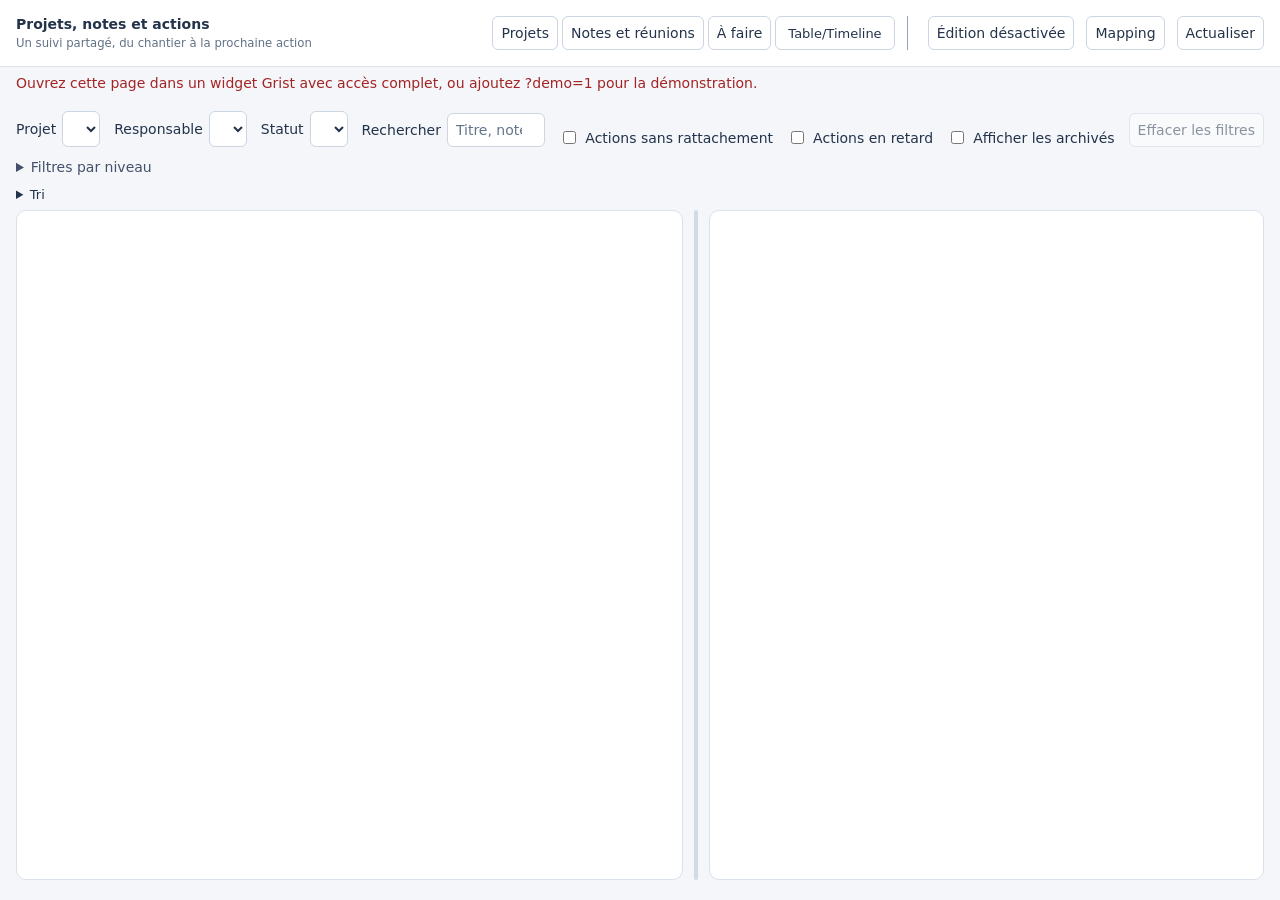
<file: index.html>
<!doctype html>
<html lang="fr">
  <head>
    <meta charset="utf-8" />
    <meta name="viewport" content="width=device-width, initial-scale=1" />
    <title>Projets, notes et actions — Grist</title>
    <link rel="stylesheet" href="workspace.css?v=20261127-filter-memory" />
    <link rel="stylesheet" href="meeting-mentions.css?v=20261125-release" />
    <script src="https://docs.getgrist.com/grist-plugin-api.js"></script>
    <link rel="stylesheet" href="form-theme.css?v=20261117-shared-select" />
    <link rel="stylesheet" href="meeting-followup.css?v=20261127-action-followup" />
  </head>
  <body>
    <header>
      <div>
        <strong>Projets, notes et actions</strong
        ><small>Un suivi partagé, du chantier à la prochaine action</small>
      </div>
      <nav aria-label="Vues">
        <button data-view="projects">Projets</button
        ><button data-view="notes">Notes et réunions</button
        ><button data-view="actions">À faire</button>
        <a class="view-button" href="timeline.html">Table/Timeline</a>
      </nav>
      <details id="phoneNav" class="phone-only">
        <summary id="phoneViewLabel">Actions</summary>
        <div>
          <button data-view="projects">Projets</button
          ><button data-view="streams">Chantiers</button
          ><button data-view="notes">Notes et réunions</button
          ><button data-view="actions">Actions</button>
        </div>
      </details>
      <button
        id="phoneFilters"
        class="phone-only"
        type="button"
        aria-expanded="false"
        aria-controls="filterPanel"
      >
        Filtres
      </button>
      <button id="editionButton" aria-pressed="false">Édition désactivée</button
      ><button id="mappingButton">Mapping</button
      ><button id="refresh">Actualiser</button>
    </header>
    <div id="message" role="status"></div>
    <div id="phoneSearch" class="phone-only" role="search"></div>
    <section
      id="mapping"
      hidden
      aria-label="Configuration des tables"
    >
      <div id="mappingContent"></div>
      <div id="mappingResize" role="separator" tabindex="0"
        aria-label="Hauteur du mapping" aria-controls="mappingContent"
        aria-orientation="horizontal"></div>
    </section>
    <div id="filterPanel">
      <div class="filters">
        <label
          ><span id="projectFilterLabel">Projet</span>
          <select id="projectFilter"></select></label
        ><label
          ><span id="ownerFilterLabel">Responsable</span>
          <select id="ownerFilter"></select></label
        ><label
          ><span id="statusFilterLabel">Statut</span>
          <select id="statusFilter"></select></label
        ><label class="search"
          >Rechercher
          <input
            id="search"
            type="search"
            placeholder="Titre, notes, action…" /></label
        ><label
          ><input id="unlinked" type="checkbox" /> Actions sans
          rattachement</label
        ><label><input id="overdue" type="checkbox" /> Actions en retard</label>
        <label
          ><input id="showArchived" type="checkbox" /> Afficher les
          archivés</label
        >
        <button id="resetFilters" type="button" aria-label="Effacer les filtres" disabled>Effacer<span> les filtres</span></button>
      </div>
      <details id="advancedFilters">
        <summary>Filtres par niveau <span id="advancedCount"></span></summary>
        <div class="advanced-controls">
          <label
            >Niveau
            <select id="advancedKind"></select></label
          ><label
            >Champ
            <select id="advancedField"></select></label
          >
          <div class="advanced-value-control">
            <label for="advancedValue">Contient <span id="advancedSelectionCount"></span></label>
            <div class="advanced-picker">
              <input id="advancedValue" type="search" autocomplete="off" role="combobox" aria-autocomplete="list" aria-haspopup="dialog" aria-expanded="false" aria-controls="advancedChoices" placeholder="Rechercher ou choisir…" />
              <div id="advancedChoices" popover="manual" role="dialog" aria-label="Valeurs disponibles du filtre" hidden></div>
            </div>
          </div>
          <label class="advanced-join-control">Combiner les filtres<select id="advancedJoin"><option value="and">ET — tous les critères</option><option value="or">OU — au moins un critère</option></select></label>
          <button id="advancedAdd" type="button">Ajouter le filtre</button>
          <button id="advancedClear" type="button">Tout effacer</button>
        </div>
        <div id="advancedChips" class="actions"></div>
      </details>
      <details id="hierarchySortSettings">
        <summary>Tri</summary>
        <div class="actions">
          <label
            >Projets
            <select id="trackingProjectSort"></select></label
          ><label
            >Niveaux inférieurs
            <select id="trackingChildSort"></select
          ></label>
        </div>
      </details>
    </div>
    <main>
      <button
        id="phoneBack"
        class="phone-only"
        type="button"
        aria-label="Retour à la liste"
        title="Retour à la liste"
      >
        ‹
      </button>
      <section id="list" tabindex="0" aria-label="Liste des éléments"></section>
      <div
        id="paneSeparator"
        role="separator"
        tabindex="0"
        aria-label="Largeur du volet gauche"
        aria-orientation="vertical"
        aria-controls="list detail"
        aria-valuemin="25"
        aria-valuemax="75"
        aria-valuenow="55"
        title="Glisser pour ajuster les volets ; flèches gauche/droite au clavier ; double-clic pour réinitialiser"
      ></div>
      <aside id="detail" tabindex="0" aria-label="Détail"></aside>
    </main>
    <dialog id="pointForwardDialog" aria-labelledby="pointForwardTitle">
      <div class="dialoghead"><h2 id="pointForwardTitle">Renvoyer le point</h2></div>
      <label>Réunion destinataire<select id="pointForwardTarget"></select></label>
      <p id="pointForwardError" role="alert"></p>
      <div class="actions">
        <button type="button" id="pointForwardSave">Renvoyer</button>
        <button type="button" id="pointForwardNew">Créer une réunion destinataire…</button>
        <button type="button" id="pointForwardCancel" autofocus>Annuler</button>
      </div>
    </dialog>
    <dialog id="editor">
      <form id="editForm">
        <div class="dialoghead">
          <h2 id="editorTitle"></h2>
          <div class="editor-actions">
            <button id="save" type="submit">Enregistrer</button>
            <button type="button" id="cancel">Annuler</button>
          </div>
        </div>
        <div id="noteDraftPanel" hidden></div>
        <div id="fields"></div>
        <p id="editError" role="alert"></p>
      </form>
    </dialog>
    <dialog id="moveDialog" aria-labelledby="moveTitle">
      <form id="moveForm">
        <h2 id="moveTitle"></h2>
        <label
          >Nouveau rattachement
          <select id="moveTarget" required></select
        ></label>
        <div id="moveDetachWarning" hidden>
          <p>Retirer tous les rattachements de cet élément ? Il restera accessible parmi les éléments sans parent. Pour une action, les liens à la réunion et au point d’origine seront aussi retirés. Les descendants et leurs liens internes seront conservés.</p>
          <label><input id="moveDetachConfirm" type="checkbox" /> Je confirme le retrait des rattachements.</label>
        </div>
        <p id="moveError" role="alert"></p>
        <div class="actions">
          <button id="moveSubmit" type="submit">Déplacer</button
          ><button id="moveCancel" type="button">Annuler</button>
        </div>
      </form>
    </dialog>
    <dialog id="conversionDialog" aria-labelledby="conversionTitle">
      <form id="conversionForm">
        <h2 id="conversionTitle"></h2>
        <label
          ><span id="conversionParentLabel"></span
          ><select id="conversionParent" required></select
        ></label>
        <div id="conversionPreview"></div>
        <p id="conversionError" role="alert"></p>
        <div class="actions">
          <button id="conversionSubmit" type="submit">
            Confirmer la transformation</button
          ><button id="conversionCancel" type="button">Annuler</button>
        </div>
      </form>
    </dialog>
    <dialog id="removalDialog" aria-labelledby="removalTitle">
      <form id="removalForm">
        <h2 id="removalTitle"></h2>
        <div id="removalPreview"></div>
        <p id="removalError" role="alert"></p>
        <label
          ><input id="removalConfirm" type="checkbox" required /> Je confirme
          cette opération sur l’élément indiqué.</label
        >
        <div class="actions">
          <button id="removalSubmit" type="submit">Confirmer</button
          ><button id="removalCancel" type="button">Annuler</button>
        </div>
      </form>
    </dialog>
    <dialog id="projectTimeline" aria-labelledby="timelineTitle">
      <header>
        <h2 id="timelineTitle">Timeline du projet</h2>
        <button id="timelineClose" type="button">Fermer</button>
      </header>
      <p class="timeline-landscape-hint">Pour une vue plus large, tournez votre téléphone en paysage.</p>
      <iframe id="timelineFrame" title="Table et timeline du projet"></iframe>
    </dialog>
    <dialog id="quickUpdateDialog" aria-labelledby="quickUpdateTitle">
      <h2 id="quickUpdateTitle"></h2>
      <p id="quickUpdateItem"></p>
      <div id="quickUpdateChoices" class="actions"></div>
      <p id="quickUpdateError" role="alert"></p>
      <button id="quickUpdateClose" type="button">Annuler</button>
    </dialog>
    <script src="hierarchy-sort.js?v=20261113-sorting"></script>
    <script src="meeting-followup.js?v=20261127-action-followup"></script>
    <script src="action-followup.js?v=20261127-action-followup"></script>
    <script src="local-note-drafts.js?v=20261125-release"></script>
    <script src="meeting-mentions.js?v=20261125-release"></script>
    <script src="meeting-point-plan.js?v=20261125-release"></script>
    <script src="workspace.js?v=20261127-action-followup"></script>
  </body>
</html>
</file>
<file: workspace.css>
:root {
  font-family: system-ui, sans-serif;
  color: #23334a;
  background: #f4f6fa;
  font-size: 14px;
}
* {
  box-sizing: border-box;
}
html {
  height: 100%;
}
body {
  margin: 0;
  height: 100vh;
  height: 100dvh;
  display: flex;
  flex-direction: column;
  overflow: hidden;
}
header,
#message,
.filters {
  flex: 0 0 auto;
}

button,
input,
select,
textarea {
  font: inherit;
}
button,
a {
  cursor: pointer;
}
button,
select,
input,
textarea {
  border: 1px solid #ccd5e2;
  border-radius: 6px;
  padding: 8px;
  background: white;
  color: inherit;
}
button:hover,
a:hover {
  background: #edf1ff;
}
button:disabled {
  opacity: 0.5;
  cursor: default;
}
button.active,
button[type="submit"] {
  background: #4338ca;
  color: white;
}
header {
  display: flex;
  gap: 12px;
  align-items: center;
  flex-wrap: wrap;
  background: white;
  padding: 16px;
  border-bottom: 1px solid #dbe1eb;
}
header > div {
  margin-right: auto;
}
small {
  display: block;
  color: #617187;
  margin-top: 4px;
}
nav {
  display: flex;
  gap: 4px;
}
header > nav {
  flex-wrap: wrap;
  padding-right: 12px;
  margin-right: 8px;
  border-right: 1px solid #94a3b8;
}
header > nav .view-button {
  display: inline-flex;
  align-items: center;
  border: 1px solid #cbd5e1;
  border-radius: 6px;
  padding: 8px 12px;
  color: #23334a;
  background: #fff;
  text-decoration: none;
  font-size: 13px;
}
header > nav .view-button:hover,
header > nav .view-button:focus-visible { background: #eef2ff; }
a {
  color: #4338ca;
  padding: 8px;
}
#message {
  padding: 8px 16px;
  color: #425573;
  white-space: pre-wrap;
}
#message.error,
#editError {
  color: #a32424;
}
.filters {
  display: flex;
  gap: 14px;
  align-items: end;
  flex-wrap: wrap;
  padding: 12px 16px;
}
.filters label {
  display: flex;
  gap: 6px;
  align-items: center;
}
.filters .search {
  flex: 1;
}
.search input {
  width: 100%;
}
main {
  flex: 1 1 0;
  min-height: 0;
  display: grid;
  grid-template-rows: minmax(0, 1fr);
  grid-template-columns: minmax(0, var(--left-fr, 1.2fr)) 10px minmax(
      0,
      var(--right-fr, 1fr)
    );
  gap: 8px;
  padding: 0 16px 20px;
}
#list,
aside {
  background: white;
  border: 1px solid #dbe1eb;
  border-radius: 10px;
  padding: 18px;
  min-width: 0;
  min-height: 0;
  overflow: auto;
  overscroll-behavior: contain;
  scrollbar-gutter: stable;
}
aside {
  align-self: stretch;
}
#list:focus-visible,
#detail:focus-visible {
  outline: 2px solid #334155;
  outline-offset: -2px;
}

.item {
  display: block;
  text-align: left;
  width: 100%;
  margin: 5px 0;
  padding: 12px;
  border-color: #e3e8ef;
}
.item.selected {
  outline: 2px solid #334155;
  outline-offset: -2px;
}
.item strong {
  display: block;
}
.item.level2 {
  width: calc(100% - 18px);
  margin-left: 18px;
}
.item.level3 {
  width: calc(100% - 36px);
  margin-left: 36px;
}
.badge {
  display: inline-block;
  background: #edf1f7;
  border-radius: 4px;
  padding: 3px 6px;
  font-size: 12px;
  margin: 4px 4px 0 0;
}
.late {
  color: #a32424;
  background: #fff0ed;
}
.text {
  white-space: pre-wrap;
  overflow-wrap: anywhere;
  line-height: 1.65;
}
.muted,
.empty {
  color: #66758a;
}
.empty {
  padding: 20px;
}
h2 {
  font-size: 20px;
  margin-top: 0;
}
h3 {
  font-size: 15px;
  margin-top: 24px;
}
.actions {
  display: flex;
  gap: 8px;
  flex-wrap: wrap;
  margin: 12px 0;
}
progress {
  width: 100%;
  accent-color: #4338ca;
}
#mapping {
  flex: 0 1 auto;
  display: flex;
  flex-direction: column;
  height: var(--mapping-height, 35dvh);
  min-height: min(100px, 25dvh);
  max-height: 65dvh;
  overflow: hidden;
  background: white;
  margin: 0 16px;
  border: 1px solid #ccd5e2;
  border-radius: 8px;
}
#mappingContent {
  min-height: 0;
  flex: 1 1 auto;
  overflow: auto;
  overscroll-behavior: contain;
  padding: 18px;
}
#mappingResize {
  flex: 0 0 18px;
  display: grid;
  place-items: center;
  cursor: ns-resize;
  touch-action: none;
  border-top: 1px solid #dbe1eb;
  background: #f4f6fa;
}
#mappingResize::before {
  content: "";
  width: 30px;
  height: 4px;
  border-block: 1px solid #6b7b93;
}
#mappingResize:focus-visible {
  outline: 2px solid #365f9c;
  outline-offset: -2px;
}
#mapping select[data-map]:not([data-field="table"]):has(> option[value=""]:checked) {
  background-color: #fff0f0 !important;
  border-color: #cc9191;
}
#mapping .grid {
  display: grid;
  grid-template-columns: repeat(auto-fit, minmax(250px, 1fr));
  gap: 12px;
}
fieldset {
  border: 1px solid #dbe1eb;
  border-radius: 6px;
  min-width: 0;
}
fieldset label {
  display: grid;
  grid-template-columns: 1fr 1fr;
  gap: 8px;
  margin: 6px 0;
  align-items: center;
}
fieldset select {
  width: 100%;
}
dialog {
  width: min(700px, 95vw);
  max-height: 90vh;
  border: 1px solid #ccd5e2;
  border-radius: 12px;
  padding: 22px;
}
dialog::backdrop {
  background: #17223b70;
}
.dialoghead {
  display: flex;
  justify-content: space-between;
  align-items: start;
}
#fields label {
  display: grid;
  gap: 6px;
  margin: 12px 0;
}
textarea {
  min-height: 120px;
  resize: vertical;
}
#fields input,
#fields select,
#fields textarea {
  width: 100%;
}
select[multiple] {
  min-height: 100px;
}
.mappingwarning {
  color: #8e4810;
}
@media (max-width: 800px) {
  main {
    grid-template-columns: minmax(0, 1fr);
    grid-template-rows: repeat(2, minmax(0, 1fr));
  }
  .filters label {
    flex-wrap: wrap;
  }
  header {
    gap: 6px;
  }
}

[hidden] {
  display: none !important;
}
/* Editing keeps the selected record in its familiar detail layout. */
#detail #editForm input,
#detail #editForm select,
#detail #editForm textarea {
  width: 100%;
  min-width: 0;
}
#detail #editForm label {
  display: grid;
  gap: 6px;
  margin: 12px 0;
}
#detail #editForm .dialoghead {
  position: sticky;
  top: 0;
  background: white;
  z-index: 1;
  padding-bottom: 12px;
  border-bottom: 1px solid #dbe1eb;
}
#detail #editForm details {
  margin: 20px 0;
}
#detail #editForm summary {
  cursor: pointer;
  color: #4338ca;
}
#detail #editForm [data-slot="Titre"] :is(input, textarea) {
  font-size: 20px;
  font-weight: 600;
}
.tree-row {
  display: flex;
  align-items: center;
  gap: 5px;
  border-radius: 7px;
  min-width: 0;
}
.tree-row > .item {
  flex: 1;
  min-width: 0;
}
.fold,
.fold-spacer {
  width: 28px;
  flex: 0 0 28px;
  text-align: center;
}
.fold {
  padding: 6px 3px;
  border-color: transparent;
  background: transparent;
}
.tree-children {
  padding-left: 18px;
  border-left: 1px solid #e5eaf2;
  margin-left: 14px;
}
.move-button,
.tree-row .dependent-delete {
  display: inline-flex;
  align-items: center;
  justify-content: center;
  box-sizing: border-box;
  width: 30px;
  height: 30px;
  flex: 0 0 30px;
  padding: 6px;
}
.tree-row .dependent-delete {
  color: #b42318;
  -webkit-text-fill-color: #b42318;
  background: #fff;
  border-color: #b42318;
}
.tree-row .dependent-delete:hover,
.tree-row .dependent-delete:focus-visible {
  color: #fff;
  -webkit-text-fill-color: #fff;
  background: #b42318;
}
.card-quick-actions {
  display: grid;
  grid-template-columns: repeat(2, 30px);
  grid-template-rows: repeat(2, minmax(30px, 1fr));
  gap: 5px;
  flex: 0 0 65px;
  align-self: stretch;
  margin: 3px 0;
}
.tree-row:has(> .card-quick-actions) > .item {
  min-height: 65px;
  box-sizing: border-box;
}
.card-quick-actions .card-quick-button {
  display: inline-flex;
  align-items: center;
  justify-content: center;
  width: 30px;
  height: 30px;
  padding: 6px;
}
.tree-row .card-quick-actions > button { height: 100%; }
#quickUpdateChoices button[aria-pressed="true"] {
  border: 2px solid #4338ca;
  font-weight: 700;
}
#quickUpdateError { color: #a32424; }
#noteDraftPanel {
  margin: 10px 0;
  padding: 10px;
  border: 1px solid #cbd5e1;
  border-radius: 6px;
  color: #23334a;
  background: #f1f5f9;
  font-size: 13px;
}
.note-draft-recovery { border-top: 1px solid #cbd5e1; padding: 8px 0; }
.note-draft-recovery pre {
  white-space: pre-wrap;
  overflow-wrap: anywhere;
  max-height: 220px;
  overflow: auto;
  font: inherit;
}
.note-draft-recovery button { margin: 5px 5px 0 0; }
.tree-row[draggable="true"] {
  cursor: grab;
}
.tree-row[draggable="true"]:active {
  cursor: grabbing;
}
.tree-row.dragging {
  opacity: 0.45;
}
.drop-target {
  outline: 2px solid #4338ca;
  background: #eef0ff;
}
.unassigned {
  border: 1px dashed #ccd5e2;
  border-radius: 8px;
  margin-top: 16px;
  padding: 10px;
}
#editionButton[aria-pressed="true"] {
  background: #4338ca;
  color: white;
}
#moveTarget {
  display: block;
  width: 100%;
  margin-top: 10px;
}
#detail .tree-row .item {
  padding: 9px;
}
#moveError {
  color: #a32424;
}

/* Muted Okabe–Ito-inspired accents. Type labels and indentation also encode level. */
.item[data-kind="projects"] {
  --level-color: #0072b2;
  --level-bg: #edf5fa;
  --level-hover: #e0eef7;
}
.item[data-kind="streams"] {
  --level-color: #a66d00;
  --level-bg: #fbf6e9;
  --level-hover: #f5ecd4;
}
.item[data-kind="tasks"] {
  --level-color: #007c68;
  --level-bg: #edf7f3;
  --level-hover: #dff0e9;
}
.item[data-kind="actions"] {
  --level-color: #8e4b86;
  --level-bg: #f8eff6;
  --level-hover: #f0e2ed;
}
.item[data-kind="notes"] {
  --level-color: #596780;
  --level-bg: #f1f3f7;
  --level-hover: #e6eaf1;
}
.item[data-kind] {
  border-left: 4px solid var(--level-color);
  background: var(--level-bg);
}
.item[data-kind]:hover {
  background: var(--level-hover);
}
.item-kind {
  display: block;
  color: #43516a;
  font-size: 11px;
  font-weight: 600;
  margin-bottom: 3px;
}
.detail-navigation {
  position: sticky;
  top: -18px;
  z-index: 2;
  display: flex;
  flex-wrap: wrap;
  align-items: center;
  justify-content: space-between;
  gap: 5px;
  background: white;
  padding: 10px 0;
  margin: -8px 0 12px;
  border-bottom: 1px solid #e2e8f0;
}
.detail-navigation nav,
.detail-item-actions {
  display: flex;
  flex-wrap: wrap;
  gap: 4px;
}
.detail-item-actions { margin-left: auto; }
.meeting-notes-reading,
.detail-properties {
  padding: 12px 14px;
  margin: 12px 0;
  border: 1px solid #b8c7db;
  border-radius: 8px;
}
.meeting-notes-reading h3 { margin-top: 0; }
.detail-properties {
  display: grid;
  grid-template-columns: min(36%, 9rem) minmax(0, 1fr);
  align-items: start;
  gap: 8px 12px;
  overflow-wrap: anywhere;
}
.detail-properties dt { font-weight: 700; }
.detail-properties dd {
  margin: 0;
  white-space: pre-wrap;
}
#detail #editForm input[type="date"] {
  width: min(100%, 12rem);
}
#detail #editForm .reference-picker {
  width: min(100%, 24rem);
}
.inline-content .detail-navigation {
  display: none;
}

.item[data-kind="points"] {
  --level-color: #675095;
  --level-bg: #f2eff8;
  --level-hover: #e9e2f3;
}
#conversionError {
  color: #a32424;
}
#conversionParent {
  display: block;
  width: 100%;
  margin-top: 8px;
}
#removalError {
  color: #a32424;
}
#removalPreview ul {
  max-height: 30vh;
  overflow: auto;
}
button[data-removal="delete"] {
  color: #a32424;
}
.point-origin {
  color: #43516a;
  line-height: 1.5;
}
.meeting-reasons {
  color: #43516a;
  line-height: 1.5;
}

#advancedFilters {
  flex: 0 0 auto;
  margin: 0 16px 12px;
  max-height: 22vh;
  overflow: auto;
}
#advancedFilters summary {
  cursor: pointer;
  color: #43516a;
}
.advanced-controls {
  display: flex;
  gap: 12px;
  flex-wrap: wrap;
  align-items: end;
  padding: 10px 0;
}
.advanced-controls label {
  display: grid;
  gap: 5px;
}
.field-label {
  width: 100%;
  font-size: 12px;
  margin: 0 0 10px;
}
#mapping input {
  min-width: 0;
  width: 100%;
}
#mapping .grid {
  grid-template-columns: repeat(auto-fit, minmax(280px, 1fr));
}
body[data-current-view="notes"] .item[data-kind="notes"] {
  --level-color: #0072b2;
  --level-bg: #edf5fa;
  --level-hover: #e0eef7;
}
body[data-current-view="notes"] .item[data-kind="points"] {
  --level-color: #a66d00;
  --level-bg: #fbf6e9;
  --level-hover: #f5ecd4;
}
body[data-current-view="notes"] .item[data-kind="actions"] {
  --level-color: #007c68;
  --level-bg: #edf7f3;
  --level-hover: #dff0e9;
}

#paneSeparator {
  cursor: col-resize;
  touch-action: none;
  border-radius: 6px;
  position: relative;
  align-self: stretch;
  outline-offset: 2px;
}
#paneSeparator::after {
  content: "";
  position: absolute;
  left: 3px;
  right: 3px;
  top: 0;
  bottom: 0;
  border-radius: 4px;
  background: #d2dae6;
}
#paneSeparator:hover::after,
#paneSeparator:focus-visible::after {
  background: #64748b;
}
.resizing-panes,
.resizing-panes * {
  cursor: col-resize !important;
  user-select: none !important;
}
.card-facts {
  display: flex;
  flex-wrap: wrap;
  gap: 5px 12px;
  margin-top: 7px;
  font-size: 12px;
  color: #43516a;
}
.card-field-label {
  font-weight: 600;
}
.card-progress {
  display: grid;
  gap: 4px;
  margin-top: 7px;
  font-size: 12px;
  color: #43516a;
}
.card-progress progress {
  height: 6px;
  max-width: 220px;
}
.card-excerpt {
  display: -webkit-box;
  -webkit-line-clamp: 2;
  -webkit-box-orient: vertical;
  overflow: hidden;
  line-height: 1.45;
  margin-top: 7px;
}
@media (max-width: 800px) {
  #paneSeparator {
    display: none;
  }
}

.item {
  padding: 8px 10px;
  margin: 3px 0;
}
.compact-card > .item-kind {
  display: inline;
  margin: 0 7px 0 0;
}
.compact-card > strong {
  display: inline;
  line-height: 1.35;
}
.card-facts {
  display: block;
  margin-top: 4px;
  font-size: 12px;
  line-height: 1.5;
  overflow-wrap: anywhere;
}
.card-facts > span {
  display: inline;
}
.fact-separator {
  color: #617187;
}
.card-progress {
  display: inline-flex !important;
  align-items: center;
  gap: 5px;
  margin: 0;
  font-size: 12px;
}
.card-progress progress {
  width: 58px;
  height: 4px;
  margin: 0;
}
.card-excerpt {
  margin-top: 3px;
  -webkit-line-clamp: 1;
  line-height: 1.4;
}
.item .badge {
  margin-top: 3px;
  padding: 2px 5px;
}
.compact-card .point-origin {
  margin-top: 3px;
  font-size: 12px;
}
#detail .tree-row .item {
  padding: 7px 9px;
}
.quick-filter {
  display: flex;
  gap: 6px;
  align-items: center;
}
#advancedChoices label {
  display: flex;
  align-items: center;
  gap: 7px;
  padding: 4px 0;
}
#advancedChoices input {
  width: auto;
}
#advancedChoices {
  display: flex;
  flex-wrap: wrap;
  gap: 4px 18px;
  max-height: 150px;
  overflow: auto;
}
.detail-section {
  margin: 18px 0;
}
.dependent-filter {
  display: flex;
  align-items: center;
  gap: 8px;
  margin: 8px 0;
  font-size: 13px;
}
.dependent-filter input {
  flex: 0 0 auto;
  width: auto;
}
.detail-section > summary {
  cursor: pointer;
  font-weight: 600;
  font-size: 15px;
  padding: 5px 0;
}
.extra-map-row {
  border-top: 1px solid #e2e8f0;
  padding: 8px 0;
  display: grid;
  gap: 5px;
}
.extra-field {
  margin-top: 12px;
}

.quick-filter {
  max-width: 100%;
  flex-wrap: wrap;
}
.quick-filter > select {
  max-width: 220px;
}
#fields input[type="checkbox"],
#detail #editForm input[type="checkbox"] {
  width: auto;
  justify-self: start;
}

#mapping label:has([data-progress-base]) {
  display: flex;
  gap: 7px;
}
#mapping [data-progress-base] {
  width: auto;
}
[data-slot="Avancement"] small {
  display: block;
  margin-top: 5px;
  font-weight: normal;
}

#projectTimeline {
  width: 96vw;
  max-width: none;
  height: 92vh;
  padding: 12px;
}
#projectTimeline[open] {
  display: flex;
  flex-direction: column;
}
#projectTimeline header {
  flex-shrink: 0;
  justify-content: space-between;
}
#projectTimeline h2 {
  font-size: 17px;
  margin: 5px;
}
#timelineFrame {
  flex: 1;
  min-height: 0;
  width: 100%;
  border: 0;
}
#projectTimeline::backdrop {
  background: #18253880;
}
[data-project-timeline] {
  margin-left: 12px;
  font-weight: normal;
}

.timeline-section {
  position: relative;
}
.timeline-section > .detail-section > summary {
  width: fit-content;
  max-width: calc(100% - 250px);
}
.timeline-section > [data-project-timeline] {
  position: absolute;
  right: 0;
  margin: 0;
  transform: translateY(-50%);
  font-size: 12px;
  background: transparent;
  border: none;
  box-shadow: none;
  font-weight: 700;
  color: #173f6b;
}
.timeline-section > [data-project-timeline]:hover {
  background: transparent;
  color: #102f52;
  text-decoration: underline;
}

.editor-actions {
  display: flex;
  align-items: center;
  gap: 8px;
  flex-shrink: 0;
}

.reference-picker {
  position: relative;
  min-width: 0;
}
.reference-picker > input {
  width: 100%;
  min-width: 0;
  padding-right: 24px;
}
.reference-picker::after {
  content: "▾";
  position: absolute;
  right: 9px;
  top: 9px;
  pointer-events: none;
  color: #64748b;
}
.reference-picker > select.reference-source {
  position: absolute;
  width: 1px !important;
  height: 1px;
  opacity: 0;
  padding: 0;
  border: 0;
  pointer-events: none;
}
.reference-options {
  position: absolute;
  top: 100%;
  left: 0;
  right: 0;
  z-index: 30;
  max-height: 230px;
  overflow: auto;
  background: white;
  border: 1px solid #ccd5e2;
  border-radius: 6px;
  box-shadow: 0 4px 12px #18253822;
  padding: 4px;
  font-size: 14px;
  font-weight: normal;
}
.reference-options > div {
  padding: 7px 9px;
  cursor: pointer;
  overflow-wrap: anywhere;
}
.reference-options > [role="option"]:hover,
.reference-options > .active {
  background: #eaf2fb;
}
.reference-options > [aria-selected="true"] {
  color: #173f6b;
  font-weight: 600;
}

/* Phone layout is enabled only on small physical touch screens, not narrow desktop panes. */
.phone-only {
  display: none;
}
#filterPanel {
  display: contents;
}
body.phone-mode {
  font-size: 13px;
}
body.phone-mode > header {
  gap: 7px;
  padding: 7px 9px;
  flex-wrap: wrap;
}
body.phone-mode > header > div:first-child,
body.phone-mode > header > nav,
body.phone-mode #mappingButton,
body.phone-mode #refresh,
body.phone-mode > header > a[href="timeline.html"],
body.phone-mode #mapping {
  display: none !important;
}
body.phone-mode .phone-only {
  display: block;
}
body.phone-mode #phoneNav {
  position: relative;
  flex: 1;
  min-width: 120px;
}
body.phone-mode #phoneNav > summary {
  cursor: pointer;
  border: 1px solid #ccd5e2;
  border-radius: 6px;
  padding: 7px 9px;
  background: white;
  font-weight: 600;
}
body.phone-mode #phoneNav > div {
  position: absolute;
  top: 100%;
  left: 0;
  z-index: 40;
  background: white;
  padding: 5px;
  border: 1px solid #ccd5e2;
  border-radius: 6px;
  box-shadow: 0 3px 12px #23334a25;
  min-width: 160px;
}
body.phone-mode #phoneNav button {
  display: block;
  width: 100%;
  text-align: left;
  margin: 2px 0;
}
body.phone-mode #editionButton,
body.phone-mode #phoneFilters,
body.phone-mode #resetFilters {
  font-size: 12px;
  padding: 7px;
  white-space: nowrap;
}
body.phone-mode #resetFilters > span { display: none; }
body.phone-mode #message {
  font-size: 11px;
  padding: 3px 9px;
  max-height: 34px;
  overflow: auto;
}
body.phone-mode #filterPanel {
  display: none;
}
body.phone-mode.phone-filters-open #filterPanel {
  display: block;
  flex: 0 1 auto;
  max-height: 45dvh;
  overflow: auto;
}
body.phone-mode .filters {
  padding: 7px 9px;
  gap: 8px;
}
body.phone-mode #advancedFilters {
  margin: 0 9px 8px;
}
body.phone-mode main {
  grid-template-columns: minmax(0, 1fr);
  grid-template-rows: minmax(0, 1fr);
  padding: 0 5px 5px;
  gap: 4px;
}
body.phone-mode #list,
body.phone-mode #detail {
  padding: 9px;
  border-radius: 6px;
  scrollbar-gutter: auto;
}
body.phone-mode #detail,
body.phone-mode #paneSeparator,
body.phone-mode #phoneBack {
  display: none;
}
body.phone-mode.phone-detail main {
  grid-template-columns: 17px minmax(0, 1fr);
}
body.phone-mode.phone-detail #list {
  display: none;
}
body.phone-mode.phone-detail #detail {
  display: block;
  grid-column: 2;
  grid-row: 1;
}
body.phone-mode.phone-detail #phoneBack {
  display: block;
  grid-column: 1;
  grid-row: 1;
  align-self: stretch;
  width: 17px;
  min-width: 0;
  padding: 0;
  border: 0;
  border-radius: 4px;
  background: #eaf2fb;
  color: #173f6b;
  font-size: 24px;
}
body.phone-mode .compact-card {
  padding: 7px 8px;
}
body.phone-mode .tree-children {
  margin-left: 10px;
  padding-left: 7px;
}
body.phone-mode .actions {
  gap: 5px;
  margin: 7px 0;
  flex-wrap: wrap;
}
body.phone-mode .actions button {
  font-size: 12px;
  padding: 7px;
}
body.phone-mode .timeline-section > .detail-section > summary {
  max-width: 100%;
}
body.phone-mode dialog {
  width: calc(100vw - 12px);
  max-width: none;
  max-height: calc(100dvh - 12px);
  margin: auto;
  padding: 11px;
  border-radius: 8px;
}
body.phone-mode .dialoghead {
  gap: 7px;
  align-items: center;
  flex-wrap: wrap;
  position: sticky;
  top: -11px;
  background: white;
  z-index: 35;
  padding: 7px 0;
}
body.phone-mode .dialoghead h2 {
  font-size: 16px;
  margin: 4px 0;
}
body.phone-mode #fields label {
  margin: 8px 0;
  gap: 4px;
}
body.phone-mode #fields input,
body.phone-mode #fields textarea,
body.phone-mode #fields select {
  font-size: 16px;
}
body.phone-mode textarea {
  min-height: 85px;
}
body.phone-mode .editor-actions {
  margin-left: auto;
}
body.phone-mode .reference-options {
  max-height: 30dvh;
}
body.phone-mode #fields .grid {
  grid-template-columns: minmax(0, 1fr);
}

.reference-options {
  touch-action: pan-y;
}

#editForm [data-search-for="Responsable"]::placeholder {
  color: #748094;
  opacity: 1;
}

/* Compact filters and persistent search, restricted to phones. */
body.phone-mode #message:not(.error) {
  display: none;
}
body.phone-mode #phoneSearch {
  flex: 0 0 auto;
  padding: 0 9px 6px;
}
body.phone-mode #phoneSearch > .search {
  display: block;
  font-size: 0;
}
body.phone-mode #phoneSearch input {
  width: 100%;
  min-width: 0;
  font-size: 16px;
  padding: 6px 8px;
}
body.phone-mode .filters {
  display: grid;
  grid-template-columns: repeat(3, minmax(0, 1fr));
  gap: 5px 6px;
  padding: 5px 9px;
  align-items: start;
}
body.phone-mode .filters > label {
  grid-column: 1 / -1;
  gap: 5px;
  font-size: 12px;
}
body.phone-mode .filters > label:has(#showArchived) {
  display: none;
}
body.phone-mode .quick-filter {
  display: flex;
  flex-direction: column;
  align-items: stretch;
  flex-wrap: nowrap;
  min-width: 0;
  gap: 2px;
  font-size: 11px;
}
body.phone-mode .quick-filter > span {
  overflow: hidden;
  text-overflow: ellipsis;
  white-space: nowrap;
}
body.phone-mode #advancedFilters {
  margin: 0 9px 5px;
  padding: 5px 7px;
}
body.phone-mode #advancedFilters summary {
  font-size: 12px;
}
body.phone-mode .advanced-controls {
  gap: 5px;
  margin-top: 5px;
}
body.phone-mode .advanced-controls label {
  gap: 3px;
  font-size: 11px;
}
body.phone-mode .advanced-controls input,
body.phone-mode .advanced-controls select,
body.phone-mode .advanced-controls button {
  padding: 5px;
}
body.phone-mode #advancedChoices {
  gap: 2px 10px;
  max-height: 110px;
}
body.phone-mode #advancedChoices label {
  font-size: 12px;
  padding: 2px 0;
}

#hierarchySortSettings {
  margin: 0 16px 8px;
  font-size: 13px;
}
#hierarchySortSettings label {
  display: flex;
  gap: 7px;
  align-items: center;
}
body.phone-mode #hierarchySortSettings {
  margin: 0 9px 5px;
  font-size: 12px;
}


/* Explicit contrast for native dialog buttons, including dark system themes. */
#timelineClose {
  color: #23334a;
  -webkit-text-fill-color: #23334a;
  background: #fff;
  color-scheme: light;
}

/* The same form moves between the creation dialog and inline editing.
   Keep both actions explicit, including WebKit's independently inherited fill. */
#editForm .editor-actions #cancel {
  color: #23334a !important;
  -webkit-text-fill-color: #23334a !important;
  background: #fff !important;
  border-color: #94a3b8;
  color-scheme: light;
}
#editForm .editor-actions #cancel:hover,
#editForm .editor-actions #cancel:focus-visible {
  background: #edf1ff !important;
}
#editForm .editor-actions #save {
  color: #fff !important;
  -webkit-text-fill-color: #fff !important;
  background: #4338ca !important;
  border-color: #4338ca;
  color-scheme: light;
}
#editForm .editor-actions #save:hover,
#editForm .editor-actions #save:focus-visible {
  background: #3730a3 !important;
}

/* Timelines stay unavailable on phones; meeting follow-up has its own dialog. */
body.phone-mode #projectTimeline,
body.phone-mode [data-project-timeline] { display: none !important; }
.timeline-landscape-hint { display: none; }

/* Compact creation and inline editing on phones only; retain 16px inputs. */
body.phone-mode #fields label,
body.phone-mode #detail #editForm label {
  margin: 6px 0;
  gap: 2px;
  line-height: 1.25;
}
body.phone-mode #editForm input:not([type="checkbox"]):not([type="radio"]),
body.phone-mode #editForm select:not(.reference-source) {
  padding-top: 5px;
  padding-bottom: 5px;
  min-height: 36px;
  font-size: 16px;
}
body.phone-mode #editForm .reference-picker::after { top: 7px; }
body.phone-mode #editForm textarea,
body.phone-mode #detail #editForm textarea {
  padding: 6px 8px;
  line-height: 1.3;
  font-size: 16px;
}
body.phone-mode #editForm select[multiple]:not(.reference-source) { min-height: 80px; }
body.phone-mode #editForm .dialoghead,
body.phone-mode #detail #editForm .dialoghead {
  gap: 5px;
  padding-top: 4px;
  padding-bottom: 5px;
}
body.phone-mode #editForm .dialoghead h2 { margin: 2px 0; }
body.phone-mode .detail-properties { gap: 5px 8px; }
body.phone-mode #editForm h3 { margin-top: 12px; margin-bottom: 7px; }
body.phone-mode #detail #editForm details { margin: 10px 0; }
body.phone-mode #detail #editForm [data-slot="Titre"] :is(input, textarea) { font-size: 16px; }

/* Searchable advanced values are anchored to Contient, never a separate row. */
.advanced-value-control { display: grid; gap: 5px; min-width: 190px; }
.advanced-value-control > label { display: flex; gap: 5px; }
.advanced-picker { position: relative; }
#advancedValue { width: 100%; }
#advancedChoices {
  display: block;
  position: fixed;
  inset: auto;
  margin: 0;
  padding: 7px;
  border: 1px solid #cbd5e1;
  border-radius: 7px;
  background: #fff;
  color: #23334a;
  box-shadow: 0 4px 16px #23334a30;
  max-height: min(260px, 45dvh);
  overflow: auto;
  overscroll-behavior: contain;
  z-index: 1000;
}
#advancedChoices label { min-height: 30px; padding: 4px; overflow-wrap: anywhere; cursor: pointer; }
#advancedChoices label:has(input:focus-visible) { outline: 2px solid #4338ca; outline-offset: -2px; }
#advancedChoices [data-clear-advanced-choices] { font-size: 12px; padding: 4px 6px; margin-bottom: 4px; }
#advancedSelectionCount, .advanced-join-label { font-size: 12px; color: #475569; }
.advanced-join-label { align-self: center; font-weight: 700; }
body.phone-mode .advanced-value-control { gap: 3px; }
body.phone-mode #advancedChoices { max-height: 40dvh; }
body.phone-mode #advancedChoices label { min-height: 32px; padding: 5px; }
body.phone-mode #advancedValue { font-size: 16px; }
body.phone-mode .advanced-value-control { flex: 1 1 180px; min-width: 160px; }
body.phone-mode .advanced-join-control { flex: 0 0 110px; min-width: 0; }
body.phone-mode .advanced-join-control select { width: 100%; min-width: 0; }

/* Main filters use the same searchable select as item forms. */
.quick-picker { flex: 1 1 150px; width: 200px; max-width: 240px; }
body.phone-mode .quick-picker { flex: none; width: 100%; max-width: 100%; }
body.phone-mode .quick-picker > input { font-size: 16px; padding: 5px 24px 5px 6px; }
body.phone-mode .quick-picker::after { top: 6px; }

@media (min-width: 1000px) and (pointer: fine) {
  #editor[data-kind="notes"] {
    width: 92vw;
    max-width: 92vw;
    box-sizing: border-box;
  }
}
#pointForwardDialog .actions { flex-wrap: wrap; }
#pointForwardError { color: #9a2633; }

.instance-creator { margin: 3px 0 8px; font-size: 13px; }
.instance-creator #instanceCreatorFields { margin-top: 6px; }
.instance-creator [role="status"] { margin: 3px 0 0; }
.instance-creator [role="status"]:empty { display: none; }

#editForm textarea {
  display: block;
  width: 100%;
  min-inline-size: 0;
  min-height: calc(1lh + 18px);
  max-height: 55dvh;
}
@supports (field-sizing: content) {
  #editForm textarea {
    field-sizing: content;
    resize: none;
  }
}
body.phone-mode #editForm textarea,
body.phone-mode #detail #editForm textarea {
  min-height: calc(1lh + 14px);
}
body.phone-mode .detail-navigation {
  top: -9px;
  gap: 3px;
  padding: 7px 0;
}
body.phone-mode .detail-navigation nav,
body.phone-mode .detail-item-actions { gap: 3px; }
body.phone-mode .detail-navigation button {
  padding: 6px 3px;
  font-size: 12px;
}
</file>
<file: meeting-mentions.css>
/* Meeting text editor: explicit save, native controls, no rich-text HTML. */
.meeting-mentions { margin: 10px 0 18px; font-size: 14px; white-space: normal; }
.mention-hint { color: #52647b; font-size: 12px; margin: 7px 0; }
.mention-message { color: #23334a; font-size: 13px; }
.mention-proposal, .mention-block {
  background: #f4faf7;
  border: 1px solid #bfd2cb;
  border-left: 4px solid #007c68;
  border-radius: 6px;
  padding: 12px;
  margin: 10px 0;
  min-width: 0;
}
.mention-proposal h4 { margin: 0 0 8px; font-size: 14px; }
.mention-block label, .mention-proposal label { display: block; margin: 10px 0; }
.mention-block input, .mention-block textarea, .mention-proposal input { display: block; width: 100%; box-sizing: border-box; }
.mention-block textarea { min-height: 90px; resize: vertical; }
.mention-block button, .mention-proposal button { margin: 5px 5px 0 0; }
.mention-paragraph { white-space: pre-wrap; overflow-wrap: anywhere; max-height: 200px; overflow: auto; }
.mention-chips { display: flex; flex-wrap: wrap; gap: 5px; margin: 8px 0; }
.mention-chips button { white-space: normal; text-align: left; overflow-wrap: anywhere; max-width: 100%; }
.mention-menu {
  color: #23334a;
  background: #fff;
  border: 1px solid #94a3b8;
  border-radius: 6px;
  padding: 5px;
  box-shadow: 0 5px 16px #23334a26;
  box-sizing: border-box;
  overflow: auto;
  z-index: 100;
}
.mention-menu[hidden], .mention-proposal[hidden] { display: none; }
.mention-menu button {
  display: block;
  width: 100%;
  text-align: left;
  white-space: normal;
  overflow-wrap: anywhere;
  border-color: transparent;
  padding: 9px;
  box-sizing: border-box;
}
.mention-menu button[aria-selected="true"] { background: #eef2ff; border-color: #4338ca; }
.mention-menu small { color: #52647b; }
body.phone-mode .mention-menu button, body.phone-mode .meeting-mentions button { min-height: 44px; }
body.phone-mode .meeting-mentions input, body.phone-mode .meeting-mentions textarea { font-size: 16px; }
.meeting-point-reading { margin: 0 0 18px 32px; padding-left: 10px; border-left: 2px solid #bfd2cb; }
.meeting-point-reading h4 { margin: 8px 0 5px; font-size: 13px; }
.meeting-point-reading p { font-size: 12px; overflow-wrap: anywhere; }
</file>
<file: form-theme.css>
/* Native controls and dialogs use the same light surfaces as the widget,
   even when Grist or the operating system requests a dark color scheme. */
:root { color-scheme: light; }
dialog { color: #23334a; background-color: #fff; }
button {
  color: #23334a;
  background-color: #fff;
  -webkit-text-fill-color: currentColor;
}

/* Forms keep dark text on white backgrounds, regardless of the system theme. */
input,
select,
textarea,
select option {
  color: #23334a !important;
  background-color: #fff !important;
  -webkit-text-fill-color: #23334a !important;
  caret-color: #23334a;
  color-scheme: light;
}
input::placeholder,
textarea::placeholder {
  color: #64748b !important;
  -webkit-text-fill-color: #64748b !important;
  opacity: 1;
}
input:autofill {
  -webkit-text-fill-color: #23334a !important;
  box-shadow: 0 0 0 1000px #fff inset !important;
}
.reference-options {
  background: #fff !important;
  color: #23334a !important;
  color-scheme: light;
}
.reference-options > [role="option"],
.reference-options > [role="option"]:hover,
.reference-options > .active {
  color: #23334a !important;
  background: #fff !important;
}
.reference-options > [aria-selected="true"] {
  font-weight: 600;
}
.reference-options > [role="option"]:hover,
.reference-options > .active {
  text-decoration: underline;
}
.reference-options .muted {
  color: #64748b;
}
</file>
<file: meeting-followup.css>
.followup-dialog {
  width: min(1200px, 96vw);
  height: 92dvh;
  max-width: none;
  max-height: 96dvh;
  padding: 14px;
  color: #23334a;
  background: #f8fafc;
  border: 1px solid #cbd5e1;
  border-radius: 10px;
  overflow: hidden;
  box-sizing: border-box;
  color-scheme: light;
}
.followup-dialog[open] { display: flex; flex-direction: column; gap: 10px; }
.followup-dialog::backdrop { background: #18253880; }
.followup-dialog .followup-header { display: flex; align-items: center; justify-content: space-between; gap: 12px; flex: 0 0 auto; }
.followup-dialog h2 { margin: 0; font-size: 19px; }
.followup-dialog .followup-hint, .followup-status { margin: 0; font-size: 12px; color: #475569; }
.followup-dialog .followup-controls { display: flex; align-items: end; flex-wrap: wrap; gap: 8px 12px; flex: 0 0 auto; }
.followup-dialog label { display: flex; flex-direction: column; gap: 3px; font-size: 12px; min-width: 0; margin: 0; }
.followup-dialog .followup-target { flex: 1 1 220px; }
.followup-dialog .followup-search { flex: 1 1 180px; }
.followup-dialog .followup-archived { flex-direction: row; align-items: center; padding-bottom: 8px; }
.followup-dialog .followup-archived input { margin: 0; }
.followup-dialog select, .followup-dialog input { min-width: 0; max-width: 100%; }
.followup-dialog button { color: #23334a; background: white; -webkit-text-fill-color: #23334a; white-space: nowrap; }
.followup-dialog button:hover { background: #edf1ff; }
.followup-body { flex: 1 1 0; min-height: 0; overflow: auto; overscroll-behavior: contain; padding: 0 5px 10px 0; }
.followup-dialog .followup-group { margin: 0 0 16px; }
.followup-dialog h3 { margin: 8px 0; font-size: 17px; color: #173f6b; }
.followup-dialog .followup-meeting { background: white; border: 1px solid #dbe1eb; border-radius: 8px; margin: 8px 0; padding: 12px; }
.followup-dialog .followup-meeting-heading, .followup-dialog .followup-entry-heading { display: flex; justify-content: space-between; align-items: center; flex-wrap: wrap; gap: 6px 12px; }
.followup-dialog h4, .followup-dialog h5 { margin: 0; overflow-wrap: anywhere; }
.followup-dialog h4 { font-size: 14px; }
.followup-dialog h5 { font-size: 14px; }
.followup-dialog .followup-source { font-size: 12px; padding: 4px 7px; }
.followup-dialog .followup-meta { font-size: 12px; color: #475569; margin: 5px 0; overflow-wrap: anywhere; }
.followup-dialog .followup-entry { border-left: 3px solid #0072b2; padding: 8px 10px; margin: 10px 0 0; background: #f8fafc; border-radius: 3px; }
.followup-dialog .followup-entry[data-followup-entry^="points:"] { border-color: #a66d00; }
.followup-dialog .followup-text { white-space: pre-wrap; overflow-wrap: anywhere; line-height: 1.45; }
.followup-dialog .followup-entry-heading + .followup-text { margin-top: 6px; }
.followup-dialog .followup-decision { display: flex; flex-direction: column; gap: 3px; margin: 8px 0 0; }
body.phone-mode .followup-dialog { position: fixed; inset: 0; width: 100vw; height: 100dvh; max-height: none; margin: 0; padding: 8px; border: 0; border-radius: 0; }
body.phone-mode .followup-dialog[open] { gap: 6px; }
body.phone-mode .followup-dialog h2 { font-size: 16px; }
body.phone-mode .followup-dialog .followup-controls { gap: 5px 8px; }
body.phone-mode .followup-dialog .followup-target { flex-basis: 180px; }
body.phone-mode .followup-dialog .followup-search { flex-basis: 170px; }
body.phone-mode .followup-dialog input, body.phone-mode .followup-dialog select { font-size: 16px; padding: 5px; }
body.phone-mode .followup-dialog .followup-meeting { padding: 8px; }
/* Keep the native backing select inside its searchable control on small screens. */
.followup-dialog .reference-source { left: 0; top: 0; padding: 0; }
.followup-dialog .reference-picker > input { box-sizing: border-box; }
</file>
